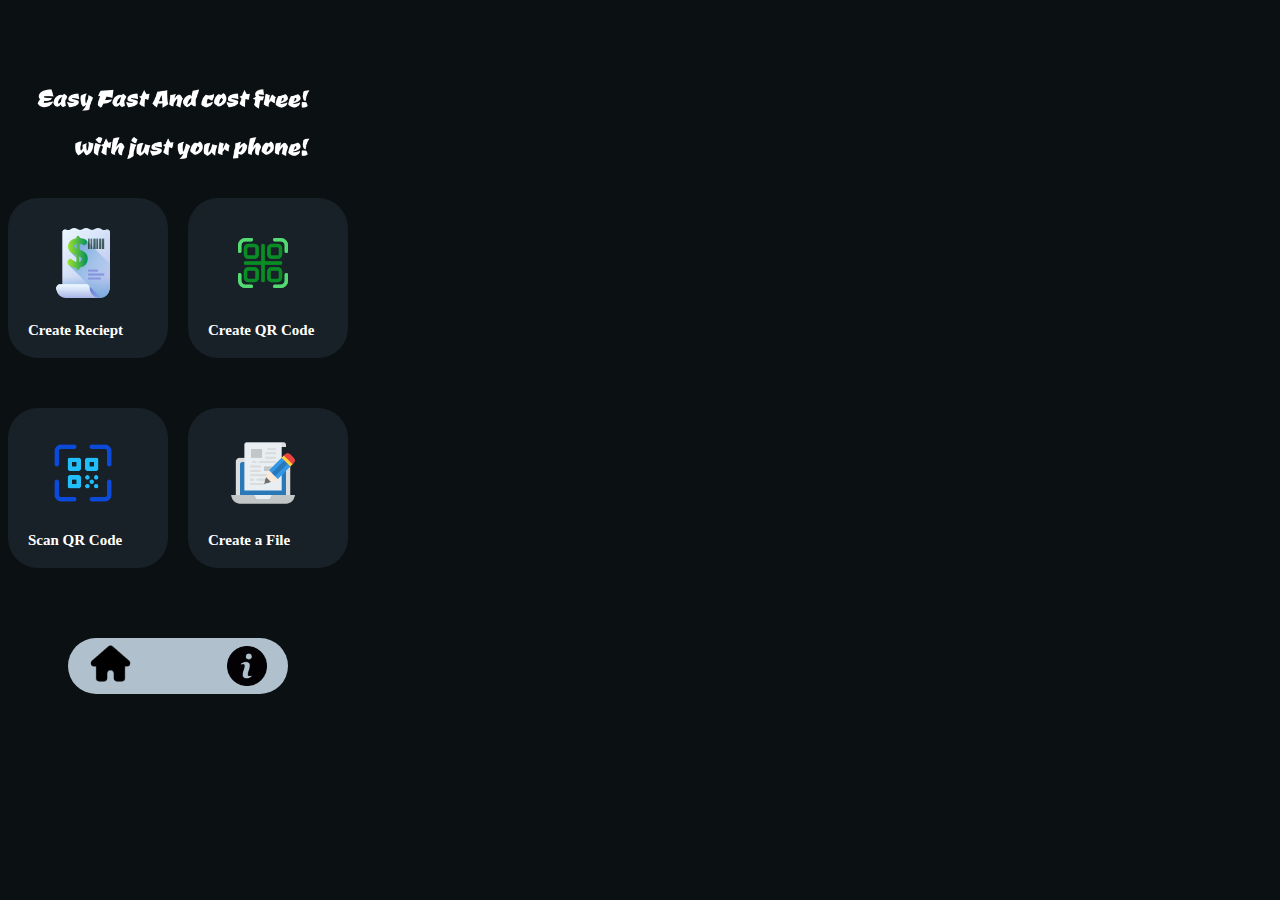
<file: index.html>
<!DOCTYPE html>
<html lang="en">
<head>
    <meta charset="UTF-8">
    <meta name="viewport" content="width=device-width, initial-scale=1.0">
    <meta http-equiv="X-UA-Compatible" content="ie=edge">
    <title>Reciept Generator</title>
    <link rel="stylesheet" href="st.css">
    <script src="Main.js"></script>
</head>
<body>
    
<div class="main">

<div class="top">

</div>

<div class="subtop">
<img src="banner.png" alt="">
</div>

<div class="middle">
<div class="sec">
    <div class="blob"  onclick="receipt()">
        <img src="invoice.png" alt="">
        <div class="txt">Create Reciept</div>
    </div>
    <div class="blob" onclick="qrcode()">
            <img src="qr.png" alt="">
            <div class="txt">Create QR Code</div>
    </div>
</div>

<div class="sec">
        <div class="blob" onclick="scan()">
                <img src="scan.png" alt="">
                <div class="txt">Scan QR Code</div>
        </div>
        <div class="blob" onclick="file()">
                <img src="txt.png" alt="">
                <div class="txt">Create a File</div>
        </div>
    </div>
</div>

<div class="bottom">
<img src="home (1).png" alt="" class="h">
<img src="info.png" alt="" class="info">
</div>

</div>
<script>
  const info = document.querySelector('.info');
  
  info.addEventListener('click', function(){
    window.location.href = 'Doc.html';
  });
  
  
</script>

</body>
</html>
</file>
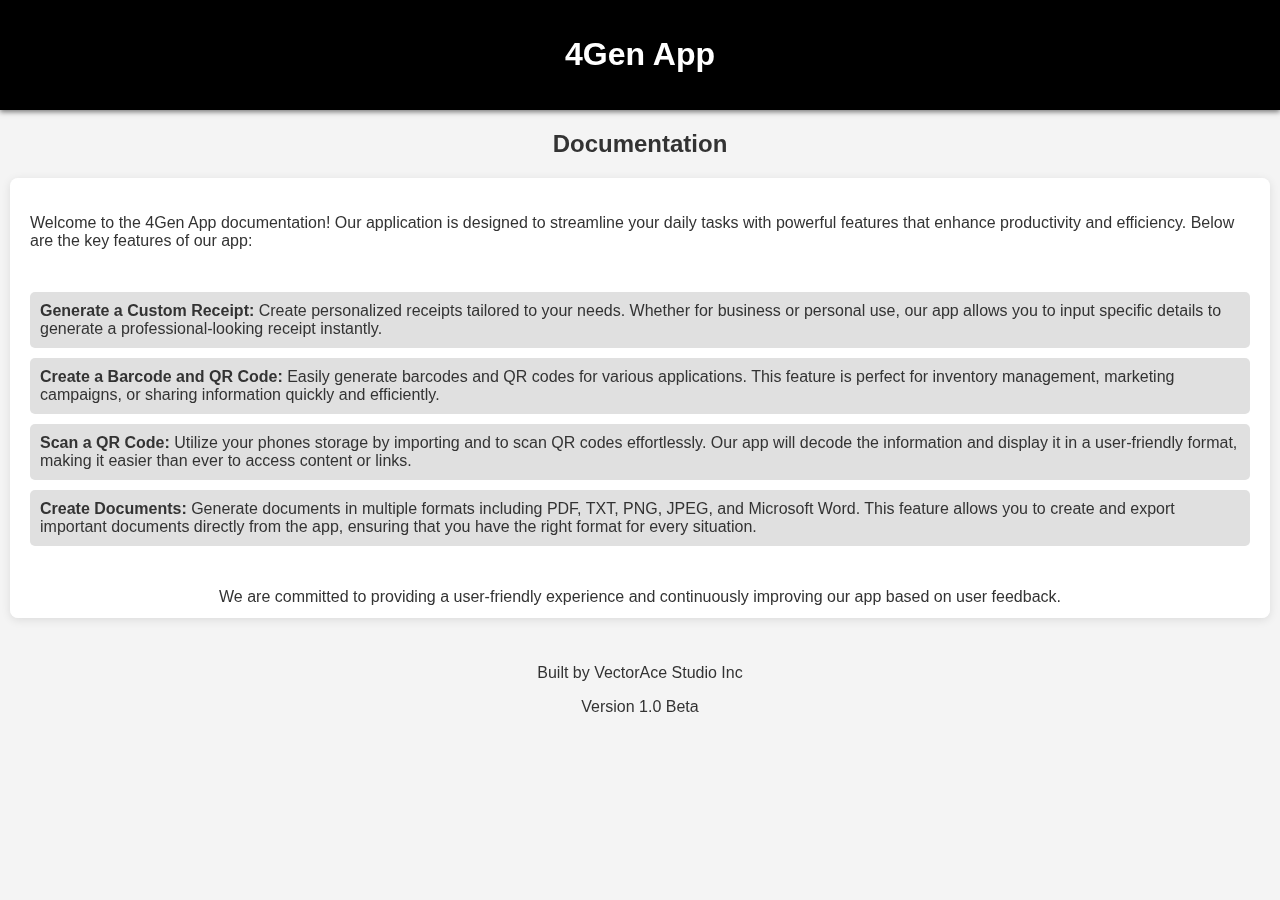
<file: Doc.html>
<!DOCTYPE html>
<html lang="en">
<head>
    <meta charset="UTF-8">
    <meta name="viewport" content="width=device-width, initial-scale=1.0">
    <title>4Gen App</title>
    <style>
        body {
            font-family: Arial, sans-serif;
            margin: 0;
            padding: 0;
            background-color: #f4f4f4;
            color: #333;
        }
        .top-bar {
            background-color: black;
            color: white;
            padding: 15px;
            text-align: center;
            box-shadow: 0 2px 5px rgba(0,0,0,0.5);
        }
        h2 {
            text-align: center;
            margin: 20px 0;
            animation: fadeIn 1s ease-in;
        }
        .documentation {
            padding: 20px;
            margin: 10px;
            background-color: white;
            border-radius: 8px;
            box-shadow: 0 2px 10px rgba(0,0,0,0.1);
            animation: slideIn 0.5s ease-out;
                      overflow-y: auto;
                overflow-x: hidden;
                display: flex;
                flex-direction: column;
                align-items: center;
                height: 400px;
        }
        ul {
            list-style-type: none;
            padding: 0;
        }
        li {
            margin: 10px 0;
            padding: 10px;
            background-color: #e0e0e0;
            border-radius: 5px;
            transition: background-color 0.3s;
        }
        li:hover {
            background-color: #d5d5d5;
        }
        .footer {
            text-align: center;
            margin-top: 20px;
            padding: 10px;
        }
        @keyframes fadeIn {
            from { opacity: 0; }
            to { opacity: 1; }
        }
        @keyframes slideIn {
            from { transform: translateY(20px); opacity: 0; }
            to { transform: translateY(0); opacity: 1; }
        }
    </style>
</head>
<body>

<div class="top-bar">
    <h1>4Gen App</h1>
</div>

<h2>Documentation</h2>
<div class="documentation">
    <p>Welcome to the 4Gen App documentation! Our application is designed to streamline your daily tasks with powerful features that enhance productivity and efficiency. Below are the key features of our app:</p>
    <ul>
        <li>
            <strong>Generate a Custom Receipt:</strong> Create personalized receipts tailored to your needs. Whether for business or personal use, our app allows you to input specific details to generate a professional-looking receipt instantly.
        </li>
        <li>
            <strong>Create a Barcode and QR Code:</strong> Easily generate barcodes and QR codes for various applications. This feature is perfect for inventory management, marketing campaigns, or sharing information quickly and efficiently.
        </li>
        <li>
            <strong>Scan a QR Code:</strong> Utilize your phones storage by importing and to scan QR codes effortlessly. Our app will decode the information and display it in a user-friendly format, making it easier than ever to access content or links.
        </li>
        <li>
            <strong>Create Documents:</strong> Generate documents in multiple formats including PDF, TXT, PNG, JPEG, and Microsoft Word. This feature allows you to create and export important documents directly from the app, ensuring that you have the right format for every situation.
        </li>
    </ul>
    <p>We are committed to providing a user-friendly experience and continuously improving our app based on user feedback.</p>
</div>

<div class="footer">
    <p>Built by VectorAce Studio Inc</p>
    <p>Version 1.0 Beta</p>
</div>

</body>
</html>
</file>
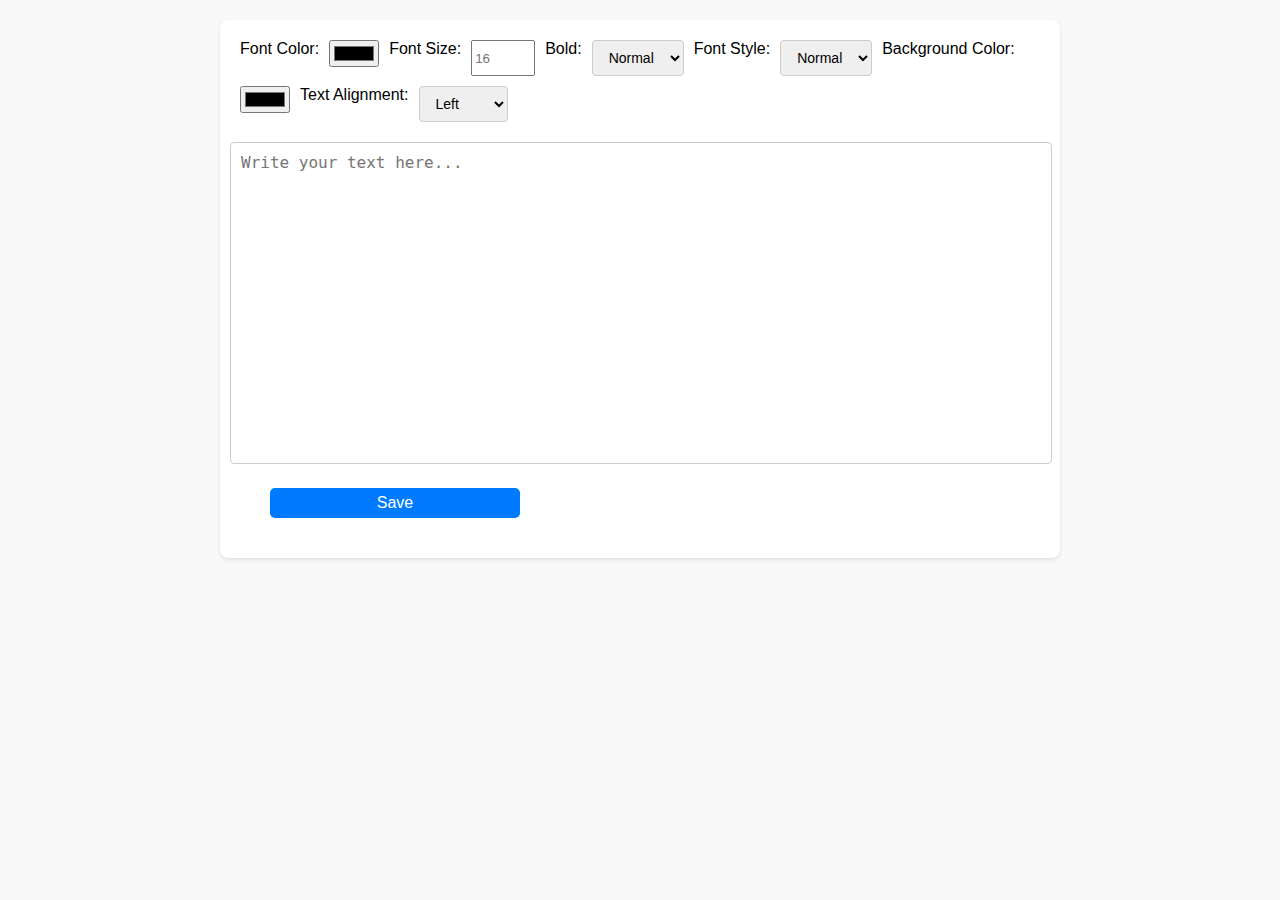
<file: editor.html>
<!DOCTYPE html>
<html lang="en">
<head>
    <meta charset="UTF-8">
    <meta name="viewport" content="width=device-width, initial-scale=1.0">
    <title>Text Document Creator</title>
    <style>
    .home{
      padding: 0px;
                position: absolute;
                margin-left: 0px;
                margin-top: 23px;
                border-radius: 50px;
                border-color: white;
                border-style: solid;
    
    }
    
    
    .home img{
      width: 40px;
                position: absolute;
                margin-left: 0px;
                margin-top: -30px;
                border-radius: 50px;
                border-color: white;
                border-style: solid;
    }
    .popup{
      color: white;
      display: none;
      position: absolute;
      background-color: rgb(60, 60, 60);
      margin-top: -600px;
      margin-left: -7px;
       height: 500px;
      width: 300px;
      padding: 20px;
                border-radius: 7px;
                transition: margin-left 0.5s;
    }
    
    
    
        body {
            font-family: Arial, sans-serif;
            margin: 0;
            padding: 20px;
            background-color: #f9f9f9;
        }
        .container {
            max-width: 800px;
            margin: 0 auto;
            padding: 20px;
            background: #fff;
            border-radius: 8px;
            box-shadow: 0 2px 4px rgba(0, 0, 0, 0.1);
        }
        .toolbar {
            display: flex;
            flex-wrap: wrap;
            gap: 10px;
            margin-bottom: 20px;
        }
        .toolbar select {
            padding: 8px 12px;
            font-size: 14px;
            border: 1px solid #ccc;
            border-radius: 4px;
            cursor: pointer;
        }
        .popup input{
margin-bottom: 20px;
                padding: 5px 10px;
                border-radius: 5px;
                border: none;
                height: 30px;
                width: 250px;
                margin-left: 30px
        }
        
        textarea {
            width: 100%;
            height: 300px;
            margin-bottom: 20px;
            padding: 10px;
            border: 1px solid #ccc;
            border-radius: 4px;
            font-size: 16px;
            resize: none;
            margin-left: -10px;
        }
        button {
            padding: 10px 20px;
            font-size: 16px;
            color: #fff;
            background-color: #007bff;
            border: none;
            border-radius: 4px;
            cursor: pointer;
margin-bottom: 20px;
                padding: 5px 10px;
                border-radius: 5px;
                border: none;
                height: 30px;
                width: 250px;
                margin-left: 30px
        }
        button:hover {
            background-color: #0056b3;
        }
    </style>
    <script src="Main.js"></script>
</head>
<body>
    <div class="container">
       

        <div class="toolbar">
            <label for="fontColor">Font Color:</label>
            <input type="color" id="fontColor" onchange="changeFontColor()">

            <label for="fontSize">Font Size:</label>
            <input type="number" id="fontSize" min="8" max="100" placeholder="16" onchange="changeFontSize()">

            <label for="boldToggle">Bold:</label>
            <select id="boldToggle" onchange="toggleFontWeight()">
                <option value="normal">Normal</option>
                <option value="bold">Bold</option>
            </select>

            <label for="fontStyle">Font Style:</label>
            <select id="fontStyle" onchange="changeFontStyle()">
                <option value="normal">Normal</option>
                <option value="italic">Italic</option>
            </select>

            <label for="bgColor">Background Color:</label>
            <input type="color" id="bgColor" onchange="changeBackgroundColor()">

            <label for="textAlign">Text Alignment:</label>
            <select id="textAlign" onchange="justifyText()">
                <option value="left">Left</option>
                <option value="center">Center</option>
                <option value="right">Right</option>
                <option value="justify">Justify</option>
            </select>
        </div>

        <textarea id="textInput" placeholder="Write your text here..."></textarea>

        <button id="saveButton">Save</button>
    </div>

    <div class="overlay" id="overlay"></div>

    <div class="popup" id="popup">
        <h3>Select File Format and Name</h3>
        <input type="text" id="fileName" placeholder="Enter file name" />
        <button onclick="saveFile('pdf')">Save as PDF</button>
        <button onclick="saveFile('png')">Save as PNG</button>
        <button onclick="saveFile('jpeg')">Save as JPEG</button>
        <button onclick="saveFile('doc')">Save as Word Document</button>
        <button onclick="saveFile('txt')">Save as Text File</button>
        <button onclick="closePopup()">Cancel</button>
    </div>

    <script>
        const saveButton = document.getElementById('saveButton');
        const popup = document.getElementById('popup');
        const overlay = document.getElementById('overlay');
        const textInput = document.getElementById('textInput');

        saveButton.addEventListener('click', () => {
            popup.style.display = 'block';
            overlay.style.display = 'block';
        });

        function closePopup() {
            popup.style.display = 'none';
            overlay.style.display = 'none';
        }

        function saveFile(format) {
            const text = textInput.value;
            const fileName = document.getElementById('fileName').value || 'document';
            const blob = new Blob([text], { type: `text/${format}` });
            const url = URL.createObjectURL(blob);
            const link = document.createElement('a');
            link.href = url;

            switch (format) {
                case 'pdf':
                    link.download = `${fileName}.pdf`;
                    break;
                case 'png':
                    link.download = `${fileName}.png`;
                    break;
                case 'jpeg':
                    link.download = `${fileName}.jpeg`;
                    break;
                case 'doc':
                    link.download = `${fileName}.doc`;
                    break;
                case 'txt':
                    link.download = `${fileName}.txt`;
                    break;
            }

            link.click();
            URL.revokeObjectURL(url);
            closePopup();
        }

        function changeFontColor() {
            const color = document.getElementById('fontColor').value;
            textInput.style.color = color;
        }

        function changeFontSize() {
            const size = document.getElementById('fontSize').value;
            if (size) textInput.style.fontSize = `${size}px`;
        }

        function toggleFontWeight() {
            const boldOption = document.getElementById('boldToggle').value;
            textInput.style.fontWeight = boldOption;
        }

        function changeFontStyle() {
            const styleOption = document.getElementById('fontStyle').value;
            textInput.style.fontStyle = styleOption;
        }

        function changeBackgroundColor() {
            const color = document.getElementById('bgColor').value;
            textInput.style.backgroundColor = color;
        }

        function justifyText() {
            const alignment = document.getElementById('textAlign').value;
            textInput.style.textAlign = alignment;
        }
        
        const main = document.querySelector('.back');

main.addEventlistener('click', function(){
window.location.href = 'index.html';
});
    </script>
</body>
</html>
</file>
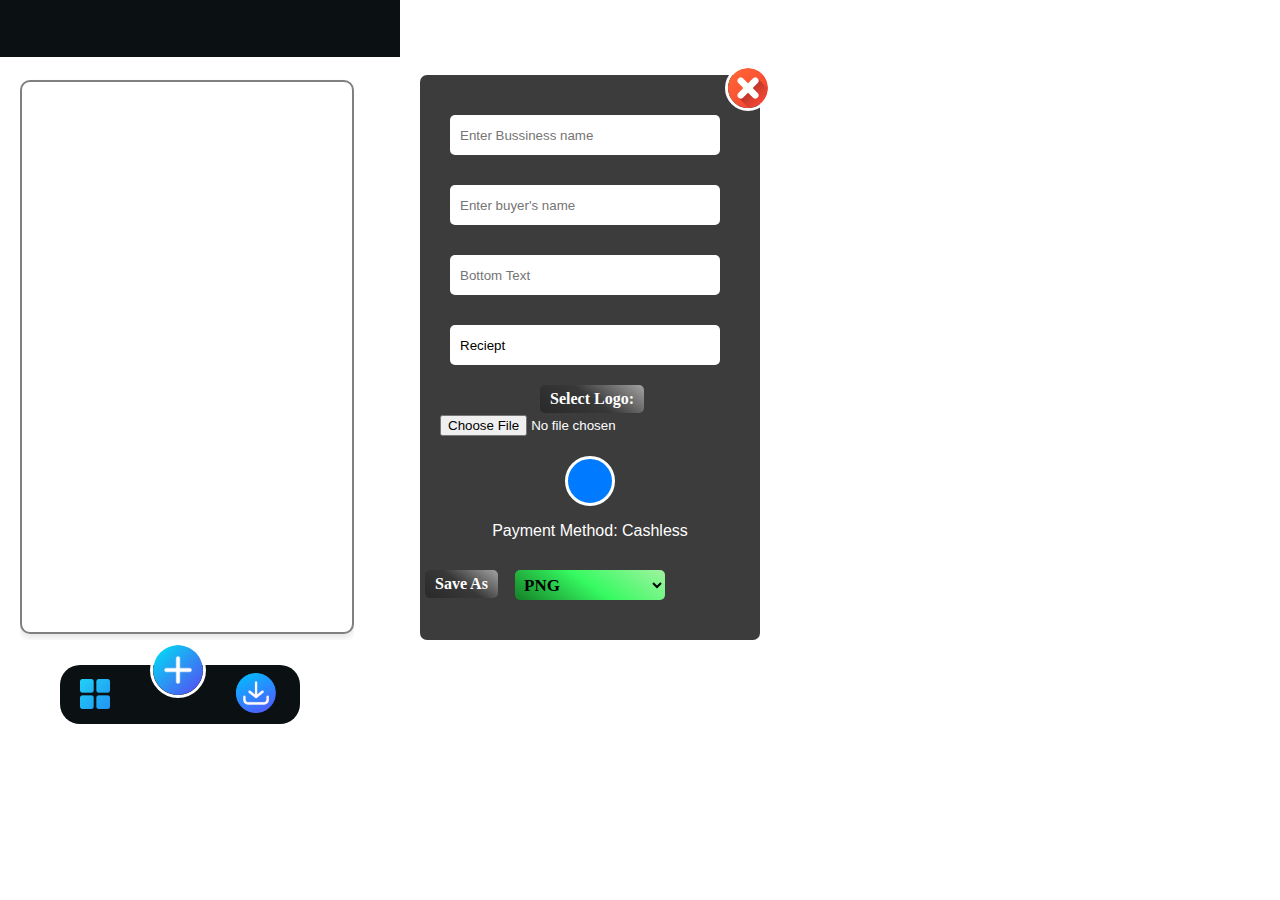
<file: Receipt.html>
<!DOCTYPE html>
<html lang="en">

    <head>
        <meta charset="UTF-8">
        <meta name="viewport" content="width=device-width, initial-scale=1.0">
        <title>Receipt Generator</title>
        <style>
            body {
                font-family: 'Arial', sans-serif;
                margin: 20px;
            }

            .container {
                max-width: 500px;
                margin: 0 auto;
position: fixed;
            }
        .ccon{
          padding-left: 5px;
          overflow-y: auto;
                overflow-x: hidden;
                display: flex;
                flex-direction: column;
                align-items: center;
                height: 620px;
        }
          

            canvas {
                margin-left: -5px;
                border: 2px solid grey;
                border-radius: 10px;
                margin-top: 60px;
                box-shadow: 0px 4px 6px rgba(0, 0, 0, 0.1);
                background-color: white;
            }

            .circle-button {
                display: inline-block;
                width: 50px;
                height: 50px;
                background-color: #007bff;
                border: none;
                border-radius: 50%;
                color: white;
                font-size: 14px;
                cursor: pointer;
                text-align: center;
                line-height: 50px;
            }

            .circle-button.active {
                background-color: #28a745;
            }

            .taskbar {
                width: 200px;
                display: flex;
                background-color: #0B1013;
                
                margin-top: 25px;
                margin-left: 40px;
                padding-top: 7px;
                padding-bottom: 7px;
                padding-left: 20px;
                padding-right: 20px;
                border-radius: 20px;
                position: absolute;
            }

            .d {
                width: 30px;
                height: 30px;
                margin-top: 7px;
            }

            .add {
                width: 50px;
                margin-left: 70px;
                margin-top: -30px;
                border-radius: 50px;
                border-color: white;
                border-style: solid;
                position: absolute;
            }

            .taskbar button {
                width: 70px;
                background: none;
                border: none;
                margin-left: 120px;
            }

            .bimg {
                width: 40px;
            }

            .topbar {
                width: 400px;
                background-color: #0B1013;
                margin: -20px;
                padding-bottom: 7px;
                position: fixed;
                height: 50px;
            }

            .back {
                width: 40px;
                margin-left: 20px;
                margin-top: 10px;
            }

            .set {
                color: white;
                position: fixed;
                opacity: 1;
                background-color: rgb(60, 60, 60);
                width: 300px;
                margin-left: 400px;
                margin-top: 55px;
                padding: 20px;
                border-radius: 7px;
                transition: margin-left 0.5s;

            }

            .items {

                position: fixed;
                opacity: 1;
                margin-top: -570px;
                background-color: rgb(60, 60, 60);
                padding-top: 50px;
                padding-bottom: 150px;
                padding-left: 10px;
                padding-right: 10px;
                margin-left: -400px;
                width: 341px;
                border-radius: 7px;
                transition: margin-left 0.5s;
                overflow-y: auto;
                overflow-x: hidden;
                display: flex;
                flex-direction: column;
                align-items: center;
                height: 300px;

            }


            .close {
                width: 40px;
                position: absolute;
                margin-left: 285px;
                margin-top: -30px;
                border-radius: 50px;
                border-color: white;
                border-style: solid;
            }

.close2 {
                width: 40px;
                position: absolute;
                margin-left: 285px;
                margin-top: -30px;
                border-radius: 50px;
                border-color: white;
                border-style: solid;
                position: fixed;
                
            }

            .itemcon {
                margin-left: -30px;
            }


            .itemcon input {
                text-align: center;
                margin-bottom: 20px;
                padding: 5px 10px;
                border-radius: 5px;
                border: none;
                height: 30px;
                width: 250px;
                margin-left: 30px
            }



            .itemcon input::placeholder {
                font-weight: bold;
                font-family: Georgia, 'Times New Roman', Times, serif;

            }

            .sub {
                display: flex;
            }

            .sub input {
                width: 100px;
            }

            label {
                padding: 5px 10px;
                background: linear-gradient(35deg,rgb(41, 41, 41),rgb(56, 56, 56),rgb(163, 163, 163));
                color: white;
                font-weight: bold;
                font-family: Tahoma;
                margin-left: 100px;
                margin-top: -30px;
                position: fixed;
                border-radius: 5px;

            }

.iadder{
background: linear-gradient(35deg,rgb(20, 128, 39),rgb(54, 250, 97),rgb(160, 243, 160));
    font-size: 17px;
    font-weight: bold;
                font-family: Verdana;
    margin-top: 400px;
    padding: 5px 10px;
                border-radius: 5px;
                border: none;
                height: 30px;
                width: 250px;
                position: fixed;
}

select{
    background: linear-gradient(35deg,rgb(20, 128, 39),rgb(54, 250, 97),rgb(160, 243, 160));
    font-size: 17px;
    font-weight: bold;
                font-family: Verdana;
    margin-top: 10px;
    padding: 5px 5px;
                border-radius: 5px;
                border: none;
                height: 30px;
                width: 150px;
            
}

option{
background-color: #0B1013;
color: white;
}

        </style>
    </head>

    <body>
        <div class="container">
            <div class="topbar">

            </div>

            <div class="set">
                <!-- Top Text Input -->
                <img src="x.png" class="close" alt="">
                <div>
                    <input type="text" id="topText" placeholder="Enter Bussiness name" style="margin-bottom: 30px; margin-top:20px; padding: 5px 10px; border-radius: 5px; border: none; height: 30px; width: 250px; margin-left: 10px">
                </div>

                <!-- Buyer Name Input -->
                <div>

                    <input type="text" id="buyerName" placeholder="Enter buyer's name" style=" margin-bottom: 30px;
            padding: 5px 10px; border-radius: 5px; border: none; height: 30px; width: 250px; margin-left: 10px">
                </div>

                <div>

                        <input type="text" class="btxt" placeholder="Bottom Text" style=" margin-bottom: 30px;
                padding: 5px 10px; border-radius: 5px; border: none; height: 30px; width: 250px; margin-left: 10px">
                    </div>

                    <div>

                            <input type="text" class="fname" placeholder="File Name" style=" margin-bottom: 50px;
                    padding: 5px 10px; border-radius: 5px; border: none; height: 30px; width: 250px; margin-left: 10px">
                        </div>


                <!-- Logo Input -->
                <div>
                    <label for="logoInput">Select Logo:</label>
                    <input type="file" id="logoInput" accept="image/*" style="width: 100%; margin-bottom: 20px;">
                </div>



                <!-- Payment Toggle -->
                <div style="text-align: center; margin-bottom: 20px;">
                    <button id="paymentToggle" class="circle-button" style="border-style: solid; border-color: white;"></button>
                    <p id="paymentLabel">Payment Method: Cashless</p>
                </div>
                <div style="text-align: center; margin-bottom: 20px;">
                    <label for="save as" style="margin-left: -90px; margin-top: 10px;">Save As</label>
                            <select name="" id="extension">
<option value=".png">PNG</option>


                            </select>
                    </div>

            </div>
            <div class="ccon">
                        <canvas id="receiptCanvas" width="330" height="550"></canvas>  
            </div>





            <div class="taskbar">
                <img src="dash.png" alt="" class="d">
                <img src="add.png" alt="" class="add">
                <button id="generate">
                    <img src="download (2).png" alt="" class="bimg">
                </button>



            </div>


            <div id="items" class="items">
                <!-- Item Input Fields -->
                <div class="itemcon">
                    <img src="x.png" class="close2" alt="" style="margin-top: -52px; margin-left: 296px;">
                    <div class="toptxt">
                        <label for="Add an Item">Add an Item</label>
                    </div>


<div class="itemhld">

        <div class="list">
            <div class="item">
                    <input type="text" placeholder="item" class="name">
                    <div class="sub">
                        <input type="number" placeholder="Price (¢)" class="price">
                        <input type="number" placeholder="Quantity" class="quantity">
                            </div>
                        </div>
            </div>

               



</div>
   

                </div>

                    <button id="newi" class="iadder">New Item</button>
                <!-- Additional items dynamically added if needed -->
            </div>


        </div>

        <script>


            const canvas = document.getElementById('receiptCanvas');
            const ctx = canvas.getContext('2d');
            let logoImage = null;
            let paymentMethod = 'Cashless';

          

            function updateCanvas() {
                const items = document.querySelectorAll('.item');
                const currentDate = new Date().toLocaleDateString();
                const topText = document.getElementById('topText').value || "Bussiness Name Here";
                const buyerName = document.getElementById('buyerName').value || "Valued Customer";
                let y = 30;
                let total = 0;




                // Clear canvas
                ctx.fillStyle = 'white'; // Set white background
                ctx.fillRect(0, 0, canvas.width, canvas.height);

                // Draw top text
                ctx.font = '18px Arial';
                ctx.fontWeight = 'bolder';
                ctx.textAlign = 'center';
                ctx.fillStyle = 'black';
                ctx.fillText(topText, canvas.width / 2, y);
                y += 20;

                // Draw logo if available
                if (logoImage) {
                    const logoX = (canvas.width - 210) / 2;
                    const logoY = y;
                    ctx.globalAlpha = 0.5;
                    ctx.drawImage(logoImage, logoX, logoY, 210, 210);
                    ctx.globalAlpha = 1.0;
                    y += 80;
                }

                // Draw buyer name
                ctx.font = '14px Arial';
                ctx.textAlign = 'left';
                
                ctx.fillText(`Buyer: ${buyerName}`, 10, y);
                y += 20;

                // Draw date and payment method
                ctx.font = '12px Arial';
                ctx.fillText('Date: ' + currentDate, 10, y);
                y += 20;
                ctx.fillText('Payment: ' + paymentMethod, 10, y);
                y += 20;
                ctx.fillText('---------------------------------------------------------------------------------------------', 10, y);
                y += 20;

                // Draw items
                items.forEach(item => {
                    const name = item.querySelector('.name').value;
                    const price = parseFloat(item.querySelector('.price').value) || 0;
                    const quantity = parseInt(item.querySelector('.quantity').value) || 0;
                        

                    if (name && price && quantity) {
                        const subtotal = price * quantity;
                        total += subtotal;

                        ctx.fillText(`${name} - ¢${price} x ${quantity} = ¢${subtotal}`,60, y);
                        y += 20;
                    }
                });

   var gen = document.querySelector('.btxt');
if (gen.value == ''){
gen.value = 'Thank You For Purchasing';
}
var txt = gen.value;
                ctx.fillText('--------------------------------------------------------------------', 50, y);
                y += 20;
                ctx.font = '18px Arial';
                ctx.fontWeight = 'bolder';
                ctx.fillText(`Total: ¢${total.toFixed(2)}`, 100, y);
                y += 20;
                ctx.fontWeight = 'bolder';
                ctx.font = '12px Arial';
                ctx.fillText('--------------------------------------------------------------------', 50, y);

       
                ctx.font = '16px Arial';
                ctx.fillText(txt, 50, y+=20);
var tuy = y+=20;
   if (tuy > canvas.height){
     canvas.height = tuy+=20;
   };        
                ctx.fillText('----------------------------------------------------------------------', 10, tuy);
            

            }

            // Event listener for top text input
            document.getElementById('topText').addEventListener('input', updateCanvas);

            // Event listener for buyer name input
            document.getElementById('buyerName').addEventListener('input', updateCanvas);

            // Event listener for logo input
            document.getElementById('logoInput').addEventListener('change', function (event) {
                const file = event.target.files[0];
                if (file) {
                    const reader = new FileReader();
                    reader.onload = function (e) {
                        logoImage = new Image();
                        logoImage.onload = updateCanvas;
                        logoImage.src = e.target.result;
                    };
                    reader.readAsDataURL(file);
                }
            });

            // Event listener for payment toggle
            const paymentToggle = document.getElementById('paymentToggle');
            const paymentLabel = document.getElementById('paymentLabel');

            paymentToggle.addEventListener('click', function () {
                paymentMethod = paymentMethod === 'Cashless' ? 'Cash' : 'Cashless';

                paymentLabel.textContent = `Payment Method: ${paymentMethod}`;
                paymentToggle.classList.toggle('active');
                updateCanvas();
            });
            const fni = document.querySelector('.fname');

 const gettype = document.getElementById('extension');
 if (fni.value == ''){
fni.value = 'Reciept';
}

            // Event listener for download button
            document.getElementById('generate').addEventListener('click', () => {
                const link = document.createElement('a');
                link.download = fni.value + gettype.value;
                link.href = canvas.toDataURL('image/png');
                link.click();
            });

            // Initialize canvas

setInterval(function(){
    updateCanvas();
}, 1000)

           

const i = document.querySelector('.items');
            const set = document.querySelector('.set');
            const pop = document.querySelector('.d');
            const x = document.querySelector('.close');
            const x2 = document.querySelector('.close2');
            const add = document.querySelector('.add');

            pop.addEventListener('click', function () {
                set.style.marginLeft = '-8px';
            })

 add.addEventListener('click', function () {
                i.style.marginLeft = '-8px';
            })

            x.addEventListener('click', function () {
                set.style.marginLeft = '400px';

            }) 

             x2.addEventListener('click', function () {
                items.style.marginLeft = '400px';

            }) 


        const adder = document.querySelector('.iadder');
        const list = document.querySelector('.list');
        const itemContainer = document.querySelector('.item');

adder.addEventListener('click', function(){

     var newItem = itemContainer.cloneNode(true);


list.appendChild(newItem);

})


        </script>
    </body>

</html>
</file>
<file: st.css>
.subtop{
    background-color: #0B1013;
    width: 350px;
    height: 100px;
    margin-left: -10px;
}
.subtop img{
    width: 300px;
    margin-left: 30px;
    margin-top: -20px; 
}

.middle{
    background-color:  #0B1013;
    width: 359px;
    height: 450px;
    margin-left: -10px;
    margin-top: 90px;
}


.bottom{
    background-color:  #b0c0cc;
    width: 200px;
    height: 50px;
    margin-left: 60px;
    margin-top: -10px;
    border-radius: 30px;
    padding-top: 3px;
    padding-bottom: 3px;
    padding-left: 10px;
    padding-right: 10px;
    position: absolute;
}

.sec{
display: flex;
margin-bottom: 50px;
margin-left: -10px;
}

.blob{
    background-color: #182128;
    width: 160px;
    height: 160px;
    margin-left: 20px;
    border-radius: 30px;
}

.blob img{
    width: 70px;
    margin-left: 40px; 
    margin-top: 30px;
}

.blob div{
    color: white;
    font-family: Verdana;
    font-weight: bold;
    margin-left: 20px; 
    margin-top: 20px;
    font-size: 15px;
}

body{
    background-color:  #0B1013;
}

.h{
    width: 45px;
    margin-left: 10px; 
    margin-top: 0px;
}

.info{
    width: 40px;
    margin-left: 90px; 
    margin-top: 0px;
}
</file>
